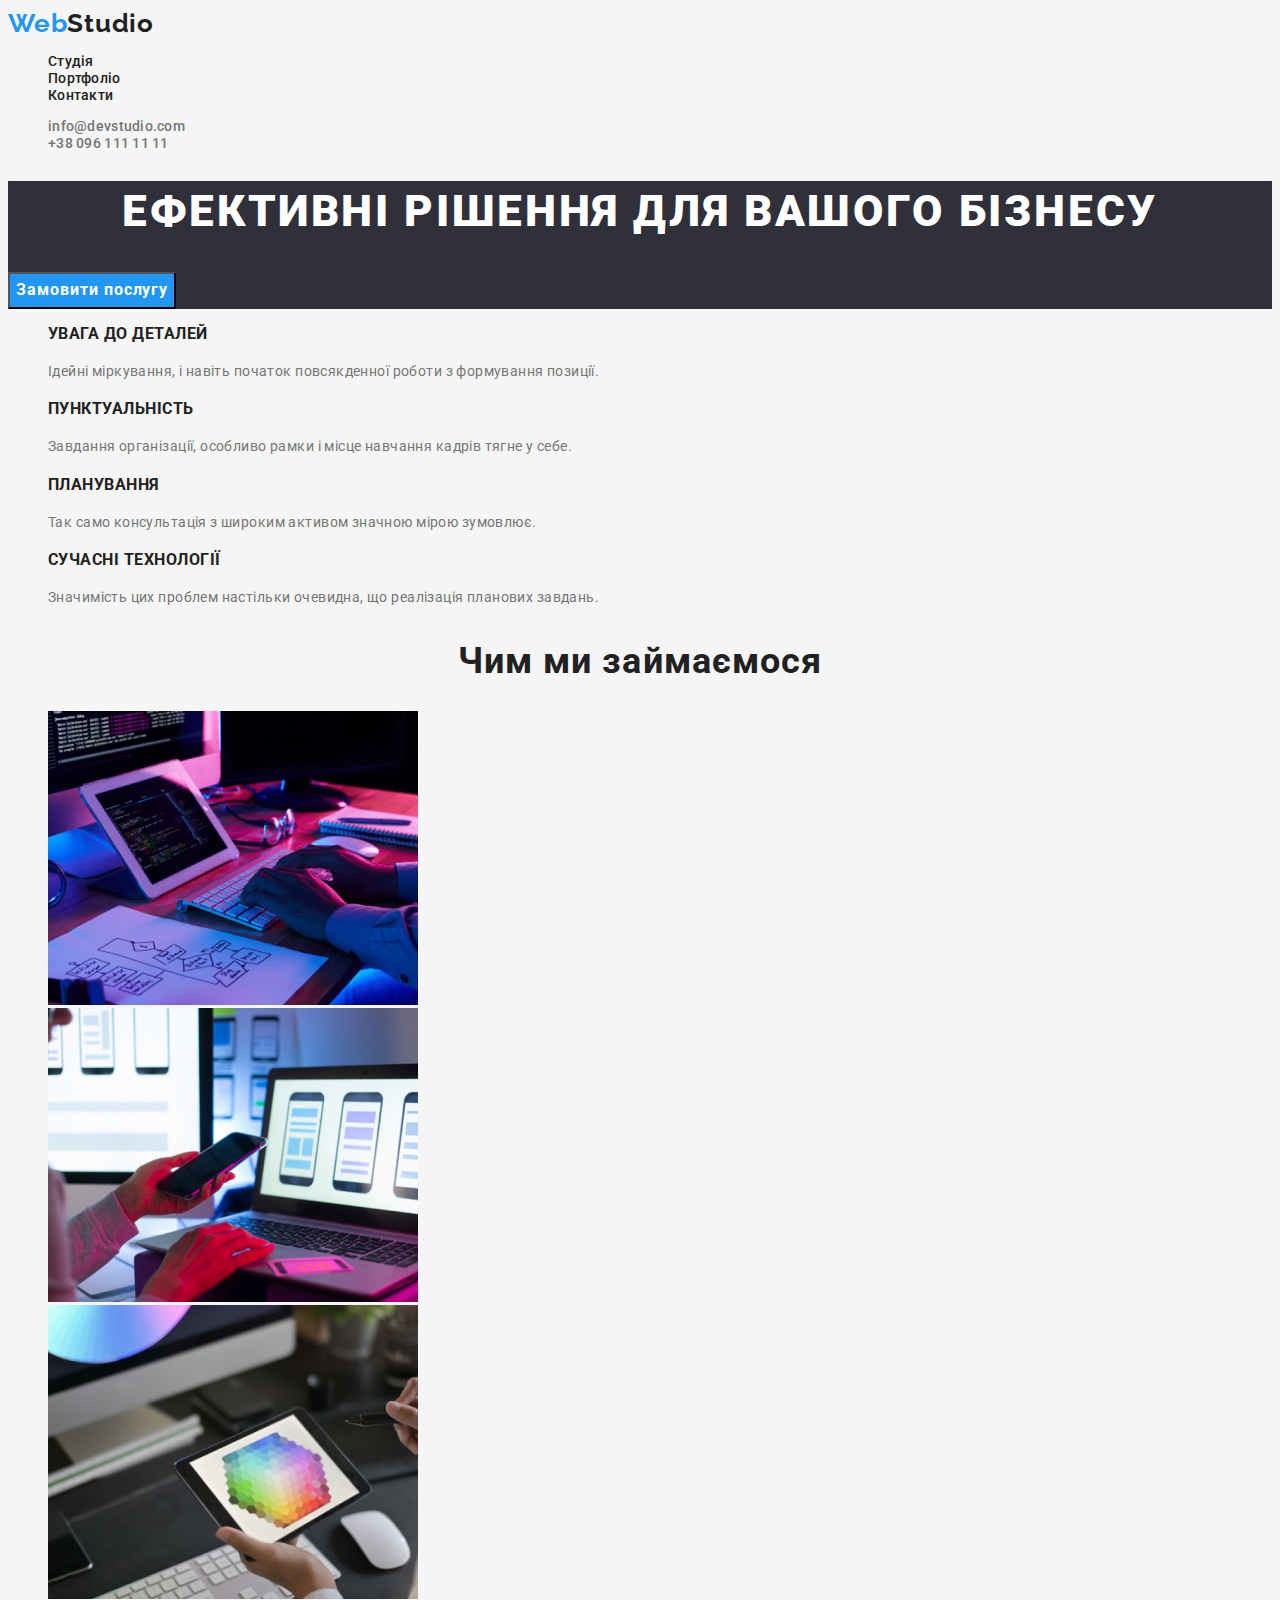
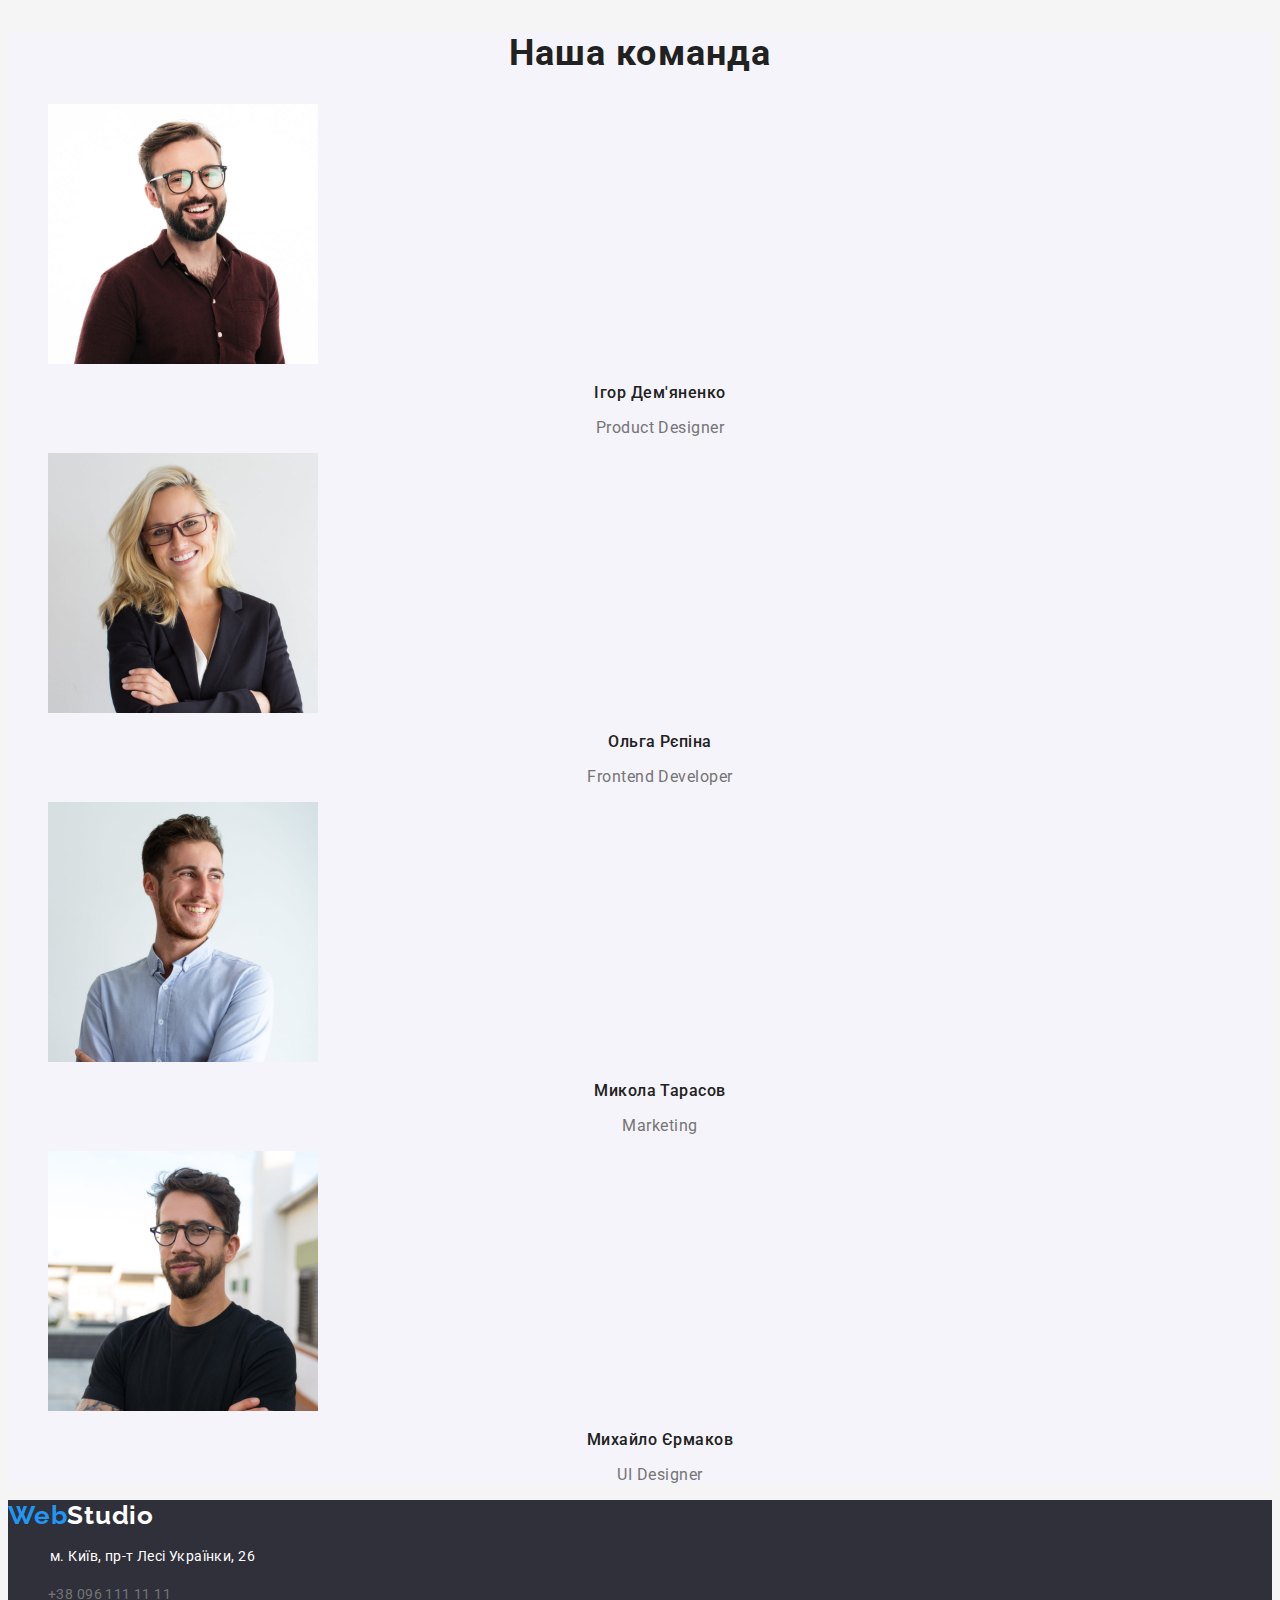
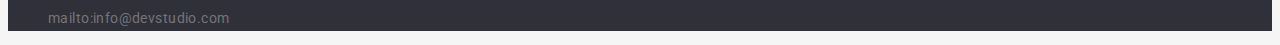
<file: index.html>
<!DOCTYPE html>
<html lang="uk">
<head>
    <meta charset="UTF-8">
    <meta http-equiv="X-UA-Compatible" content="IE=edge">
    <meta name="viewport" content="width=device-width, initial-scale=1.0">
    <title>WebStudio</title>
    <!-- Fonts -->
    <link rel="preconnect" href="https://fonts.googleapis.com">
    <link rel="preconnect" href="https://fonts.gstatic.com" crossorigin>
    <link href="https://fonts.googleapis.com/css2?family=Raleway:wght@700&family=Roboto:wght@400;500;700;900&display=swap"
        rel="stylesheet">

        <!-- Custom styles -->
    <link rel="stylesheet" href="./css/styles.css">
</head>
<body class="page">
    <header class="header">
        <nav class="site-nav ">
            <a class="logo" href="./index.html"><span class="web-link">Web</span>Studio
            </a>

            <ul class="list">
                <li>
                    <a class="link link-active" href="./index.html">Студія</a>
                </li>
                <li>
                    <a class="link" href="./portfolio.html">Портфоліо</a>
                </li>
                <li>
                    <a class="link" href="">Контакти</a>
                </li>
            </ul>

            <ul class="list">
                <li class="item">
                    <a class="link-contacts" href="mailto:info@devstudio.com">info@devstudio.com</a>
                </li>
                <li class="item">
                    <a class="link-contacts" href="tel:+380961111111">+38 096 111 11 11
                        
                    </a>
                </li>
            </ul>
        </nav>
    </header>

    <main class="main">
       <!-- Hero -->
        <section class="hero">
        
            <h1 class="hero-tittle">Ефективні рішення для вашого бізнесу</h1>
            <button class="hero-button" type="button">Замовити послугу</button>
            
        </section>
<!--Features-->

        <section class="feat">
            <h2 hidden>Особливості</h2>
            <ul class="list">
                <li>
                    <h3 class="feat-tittle">УВАГА ДО ДЕТАЛЕЙ</h3>
                    <p class="feat-text">Ідейні міркування, і навіть початок повсякденної роботи з формування позиції.</p>
                </li>
                <li>
                    <h3 class="feat-tittle">ПУНКТУАЛЬНІСТЬ</h3>
                    <p class="feat-text">Завдання організації, особливо рамки і місце навчання кадрів тягне у себе.</p>
                </li>
                <li>
                    <h3 class="feat-tittle">ПЛАНУВАННЯ</h3>
                    <p class="feat-text">Так само консультація з широким активом значною мірою зумовлює.</p>
                </li>
                <li>
                    <h3 class="feat-tittle">СУЧАСНІ ТЕХНОЛОГІЇ</h3>
                    <p class="feat-text">Значимість цих проблем настільки очевидна, що реалізація планових завдань.</p>
                </li>
            </ul>
        </section>
<!-- Work -->
        <section class="work">
            <h2 class="work-tittle">Чим ми займаємося</h2>

            <ul class="list">
                <li class="work-img"><img src="./images/activity/img-3.jpg" alt="Оформлення мобільного додатку" width="370" height="294"></li>
                <li class="work-img"><img src="./images/activity/img-1.jpg" alt="Учасник команди працює з планшетом,обирає кольорову палітру" width="370" height="294"></li>
                <li class="work-img"><img src="./images/activity/img-2.jpg" alt="Процес програмування" width="370" height="294"></li>
            </ul>
        </section>
<!--Our Team-->
        <section class="team">
            <h2 class="team-tittle">Наша команда</h2>
            <ul class="list">
                <li>
                    <img src="./images/team/img.jpg" alt="На фото Ігор Дем'яненко" width="270" height="260">
                        <h3 class="teammate">Ігор Дем'яненко</h3>
                        <p class="team-position">Product Designer</p>
                    
                </li>
                <li>
                    <img src="./images/team/img-1.jpg" alt="На фото Ольга Рєпіна" width="270" height="260">
                        <h3 class="teammate">Ольга Рєпіна</h3>
                        <p class="team-position">Frontend Developer</p>
                    
                </li>
                <li>
                    <img src="./images/team/img-2.jpg" alt="На фото Микола Тарасов" width="270" height="260">
                        <h3 class="teammate">Микола Тарасов</h3>
                        <p class="team-position">Marketing</p>
                    
                </li>
                <li>
                    <img src="./images/team/img-3.jpg" alt="На фото Михайло Єрмаков" width="270" height="260">
                        <h3 class="teammate">Михайло Єрмаков</h3>
                        <p class="team-position">UI Designer</p>
                    
                </li>
            </ul>
        </section>


    </main>

    <footer class="footer">
        <a class="footer-logo" href="./index.html"><span class="logo-blue">Web</span><span class="logo-white">Studio</span>
        </a>
        <address>
            <p class="address">
                м. Київ, пр-т Лесі Українки, 26
            </p>

            <ul class="list">
                <li><a class="footer-link" href="tel:+380961111111">+38 096 111 11 11</a></li>
                <li><a class="footer-link" href="mailto:info@devstudio.com">mailto:info@devstudio.com</a></li>
            </ul>
        </address>
    </footer>
</body>
</html>
</file>
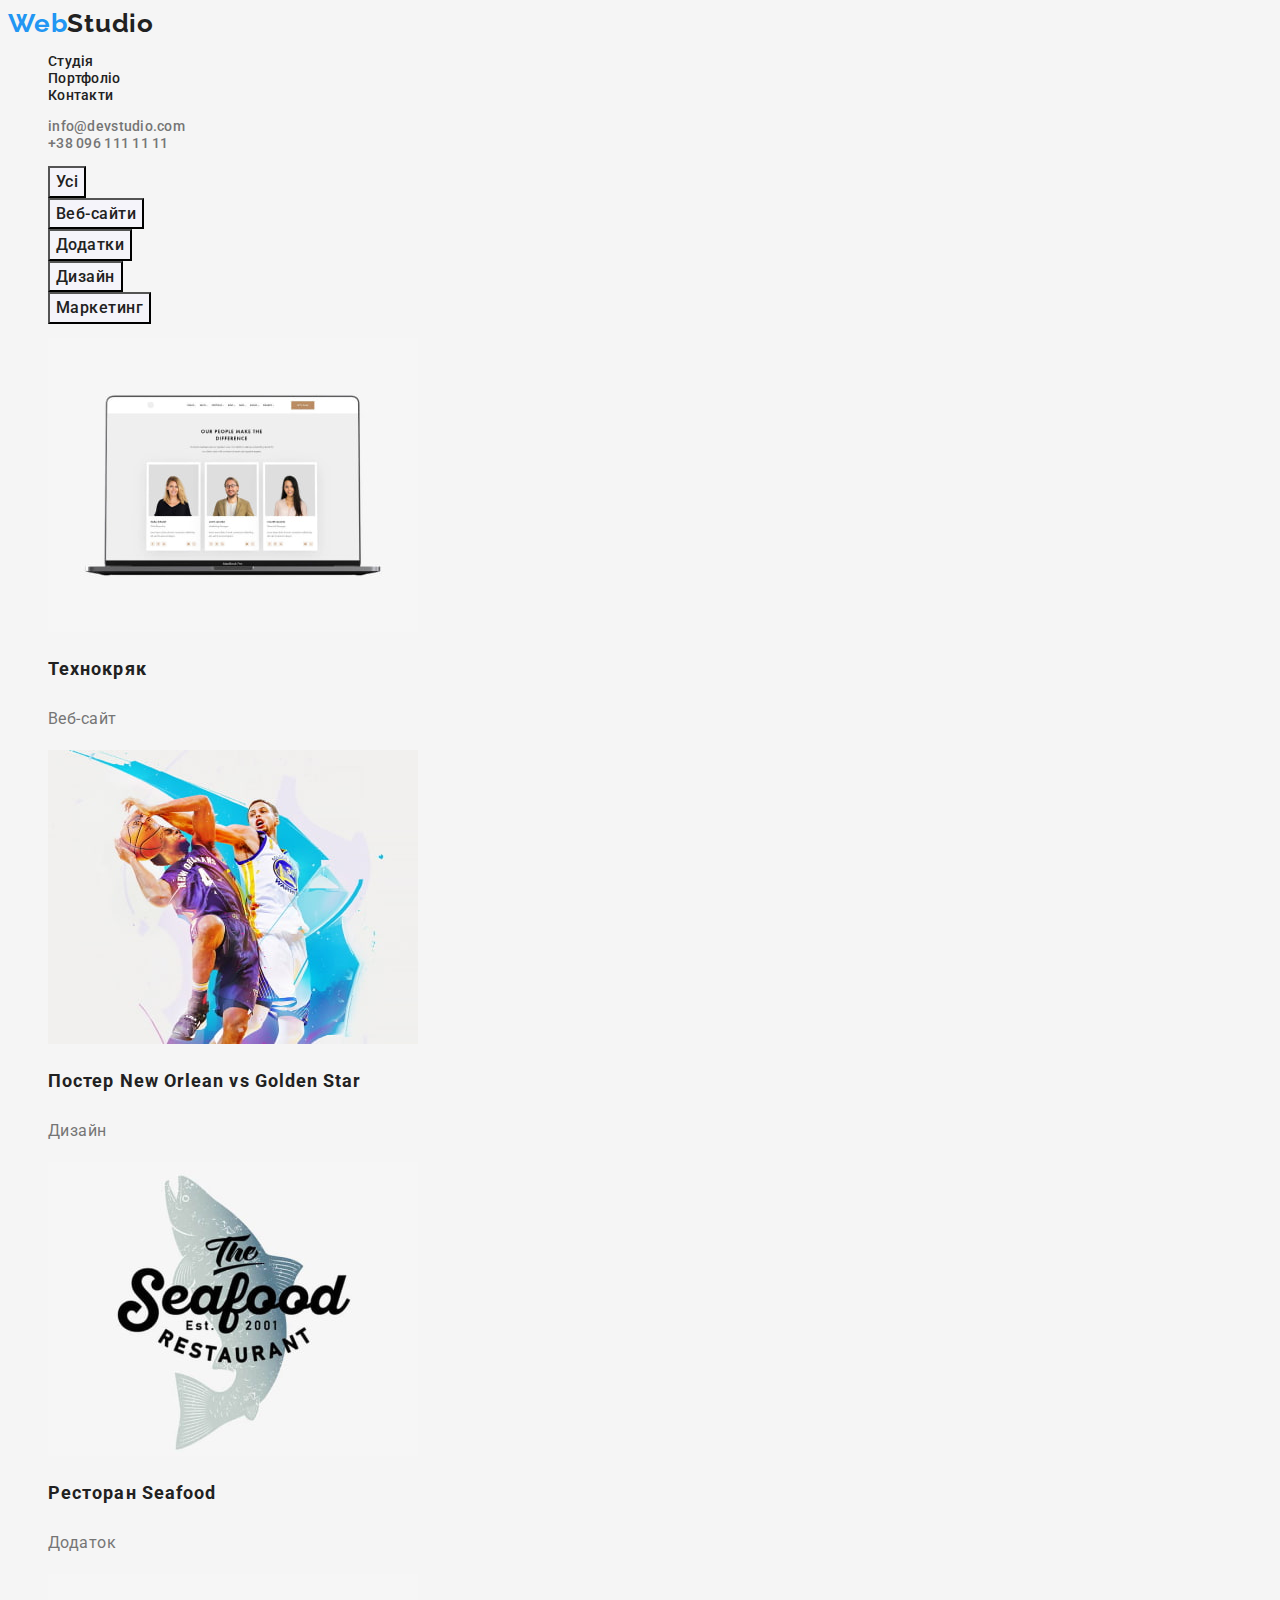
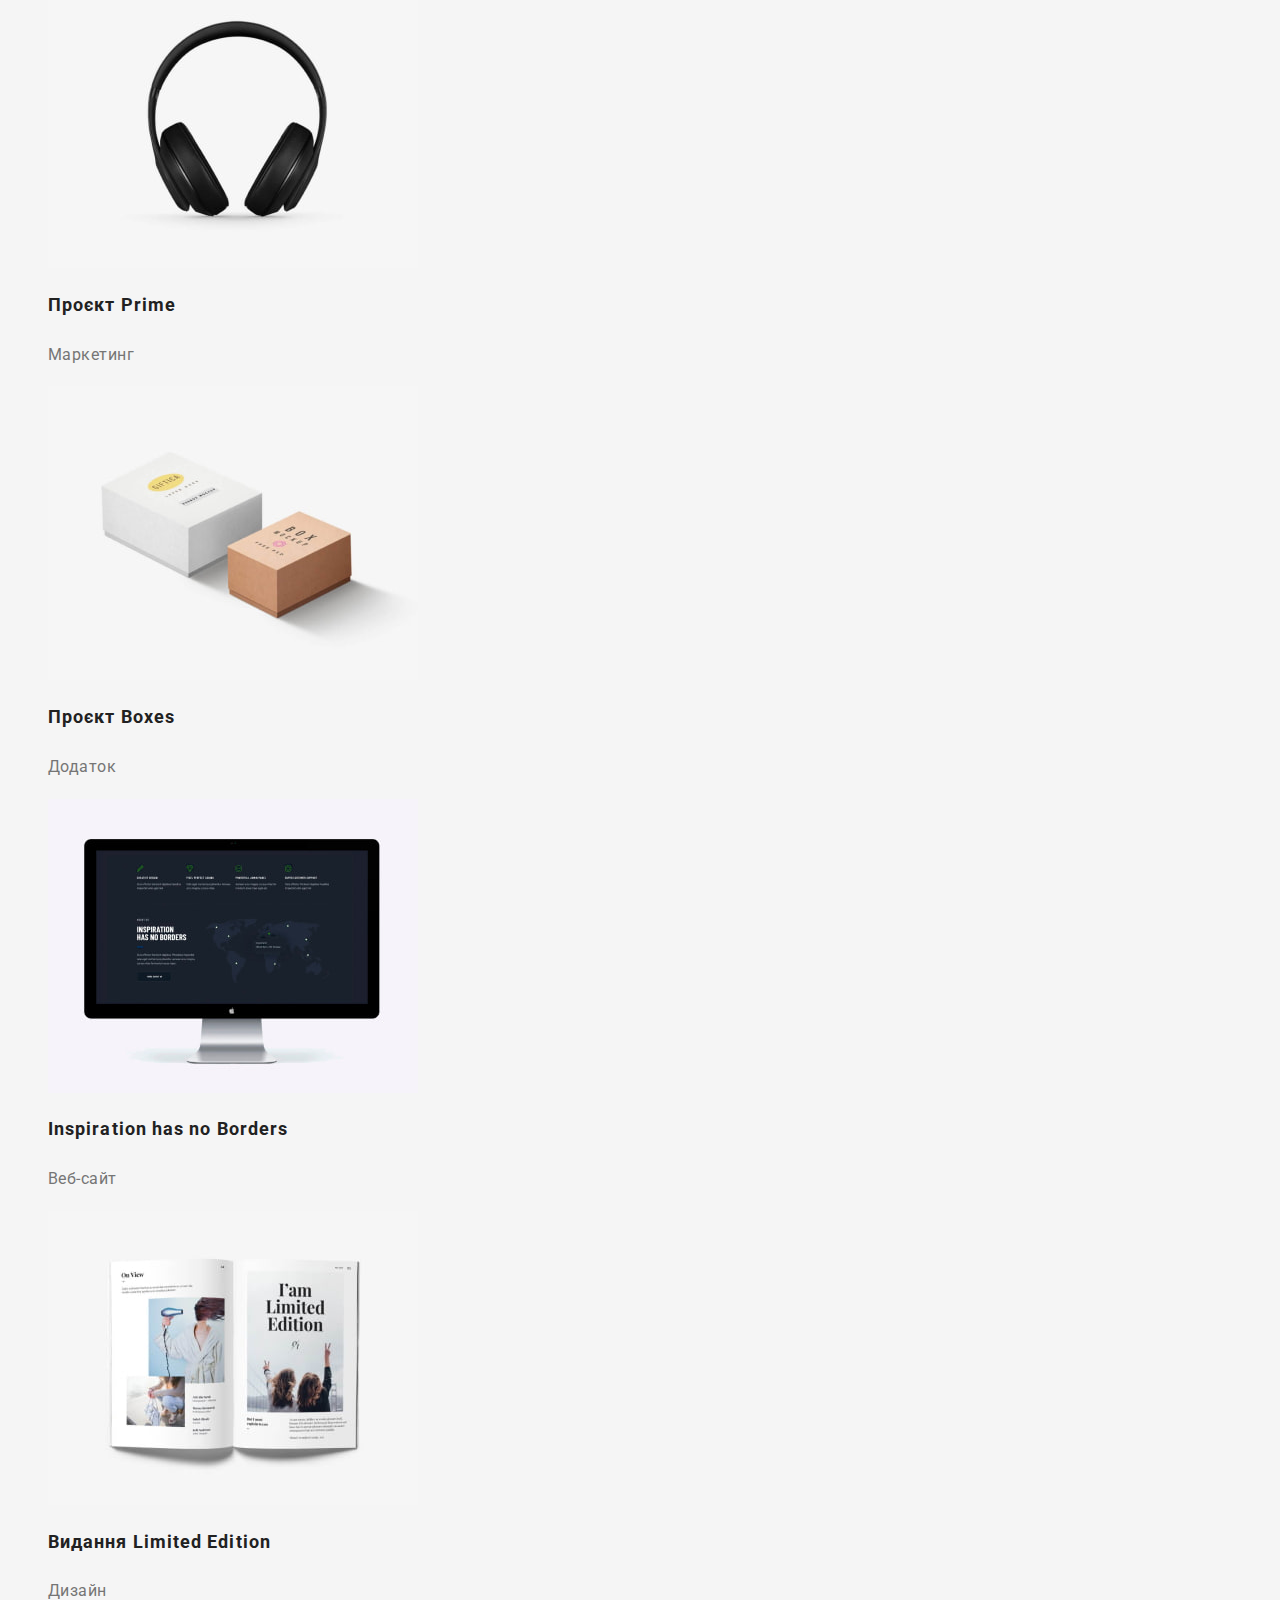
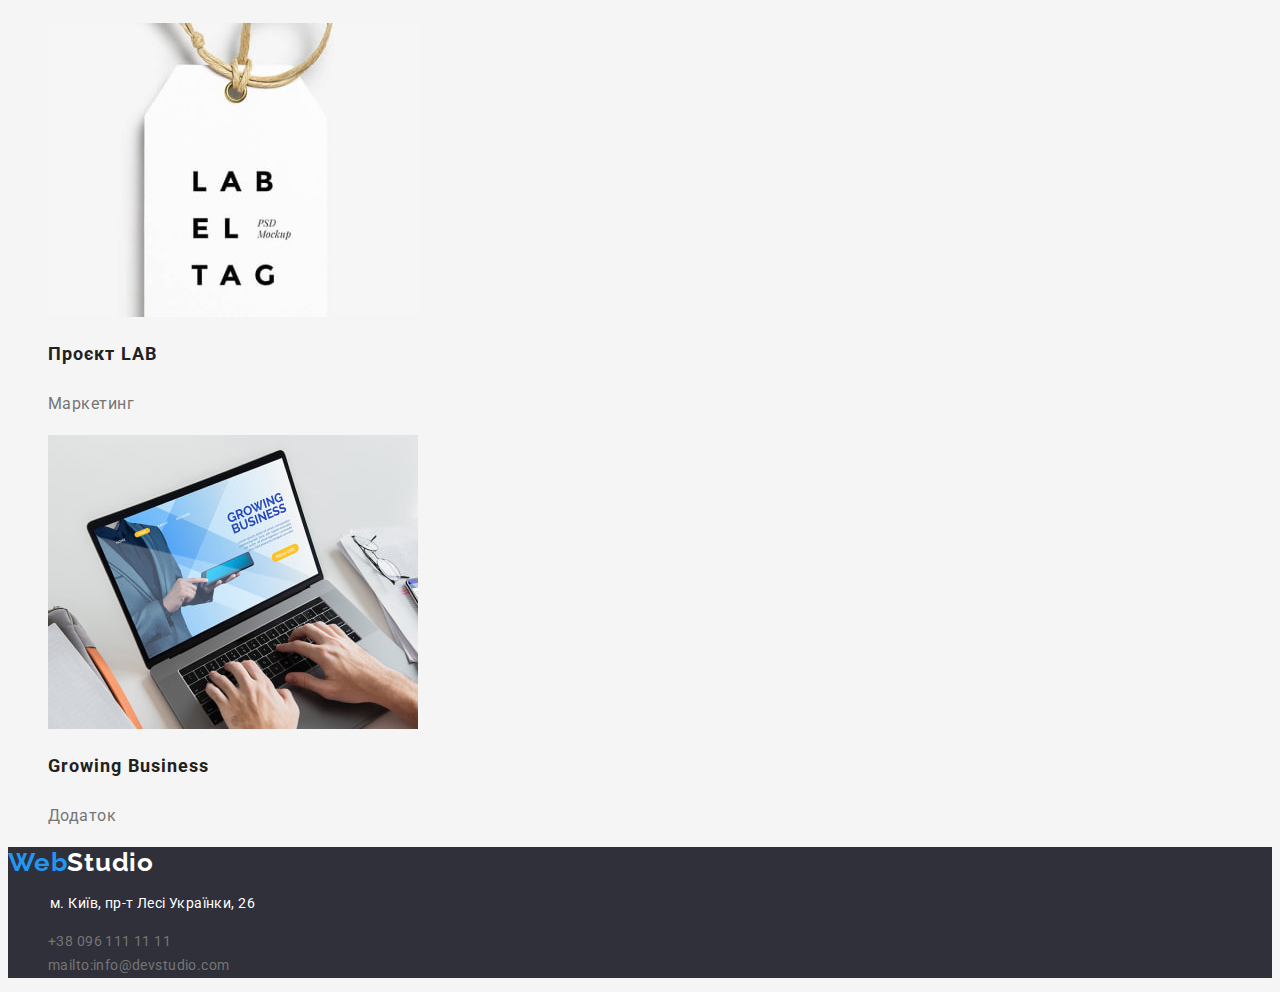
<file: portfolio.html>
<!DOCTYPE html>
<html lang="uk">

<head>
    <meta charset="UTF-8">
    <meta http-equiv="X-UA-Compatible" content="IE=edge">
    <meta name="viewport" content="width=device-width, initial-scale=1.0">
    <title>WebStudio</title>
    <link rel="preconnect" href="https://fonts.googleapis.com">
    <link rel="preconnect" href="https://fonts.gstatic.com" crossorigin>
    <link href="https://fonts.googleapis.com/css2?family=Raleway:wght@700&family=Roboto:wght@400;500;700;900&display=swap"
        rel="stylesheet">
    
    <link rel="stylesheet" href="./css/styles.css">
</head>

<body class="">
    <header class="header">
        <nav class="nav">
            <a class="logo" href="./index.html"><span class="web-link">Web</span>Studio
            </a>
    
           <ul class="list">
                <li class="list-item">
                    <a class="link" href="./index.html">Студія</a>
                </li>
                <li class="item">
                    <a class="link link-active" href="./portfolio.html">Портфоліо</a>
                </li>
                <li class="item">
                    <a class="link" href="">Контакти</a>
                </li>
            </ul>
    
            <ul class="list">
                <li class="item">
                    <a class="link-contacts" href="mailto:info@devstudio.com">info@devstudio.com</a>
                </li>
                <li class="item">
                    <a class="link-contacts" href="tel:+380961111111">+38 096 111 11 11
    
                    </a>
                </li>
            </ul>
        </nav>
    </header>


   <main>
    <section>
        <h1 hidden>Портфоліо</h1>
         <ul class="list">
        <li>
            <button class="main-button" type="button">Усі</button>
        </li>
        <li>
            <button class="main-button" type="button">Веб-сайти</button>
        </li>
        <li>
            <button class="main-button" type="button">Додатки</button>
        </li>
        <li>
            <button class="main-button" type="button">Дизайн</button>
        </li>
        <li>
            <button class="main-button" type="button">Маркетинг</button>
        </li>
    </ul>
    
    <ul class="list">
        <li class="list-item">
            <img src="./images/portfolio/img.jpg" alt="Дизайн Веб-Сайту">
            <h2 class="item-tittle">Технокряк</h2>
            <p class="item-text">Веб-сайт</p>
        </li>
        <li class="list-item">
            <img src="./images/portfolio/img-1.jpg" alt="Зображена гра в баскетбол" width="370">
            <h2 class="item-tittle">Постер New Orlean vs Golden Star</h2>
            <p class="item-text">Дизайн</p>
        </li>
        <li class="list-item">
            <img src="./images/portfolio/img-2.jpg" alt="Логотип ресторану Seafood" width="370">
            <h2 class="item-tittle">Ресторан Seafood</h2>
            <p class="item-text">Додаток</p>
        </li>
        <li class="list-item">
            <img src="./images/portfolio/img-3.jpg" alt="На фото-безпровідні навушники" width="370">
            <h2 class="item-tittle">Проєкт Prime</h2>
            <p class="item-text">Маркетинг</p>
        </li>
        <li class="list-item">
            <img src="./images/portfolio/img-4.jpg" alt="На малюнку 2 коробочки, біла та коричнева" width="370">
            <h2 class="item-tittle">Проєкт Boxes</h2>
            <p class="item-text">Додаток</p>
        </li>
        <li class="list-item">
            <img src="./images/portfolio/img-5.jpg" alt="На малюнку-головна сторінка сайту" width="370">
            <h2 class="item-tittle">Inspiration has no Borders</h2>
            <p class="item-text">Веб-сайт</p>
        </li>
        <li class="list-item">
            <img src="./images/portfolio/img-6.jpg" alt="На малюнку-каталог Limited Edition" width="370">
            <h2 class="item-tittle">Видання Limited Edition</h2>
            <p class="item-text">Дизайн</p>
        </li>
        <li class="list-item">
            <img src="./images/portfolio/img-7.jpg" alt="На малюнку-етикетка проекту">
            <h2 class="item-tittle">Проєкт LAB</h2>
            <p class="item-text">Маркетинг</p>
        </li>
        <li class="list-item">
            <img src="./images/portfolio/img-8.jpg" alt="Людина користується додатком через ноутбук" width="370">
            <h2 class="item-tittle">Growing Business</h2>
            <p class="item-text">Додаток</p>
        </li>
    </ul>
</section>
   </main>

    
    
    <footer class="footer">
        <a class="footer-logo" href="./index.html"><span class="logo-blue">Web</span><span class="logo-white">Studio</span>
        </a>
        <address>
            <p class="address">
                м. Київ, пр-т Лесі Українки, 26
            </p>
    
            <ul class="list">
                <li><a class="footer-link" href="tel:+380961111111">+38 096 111 11 11</a></li>
                <li><a class="footer-link" href="mailto:info@devstudio.com">mailto:info@devstudio.com</a></li>
            </ul>
        </address>
    </footer>
    </body>
    
    </html>
</file>
<file: css/styles.css>
:root {
    /* Fontf */
    --main-font: Roboto, sans-serif;
    --secondary-font: Raleway, sans-serif;


    /* Text colors */
    --main-txt-cl: #212121;
    --accent-txt-cl: #2196F3;
    --light-txt-cl: #FFFFFF;
    --grey-txt-cl: #757575;
    --grey-txt-cl-60: rgba(255, 255, 255, 0.6);


    /* Background colour */

    --main-bcg-cl: #F5F5F5;
    --accent-bgc-cl: #2196F3;
    --secondary-bgc-cl: #2F303A;
    --team-bdc-cl: #F5F4FA;





    /* Background colors */
}

body{
    font-family: var(--main-font);
    font-style: 400;
    font-size: 14px;
    letter-spacing: 0,03em;
    color: var(--main-txt-cl);
    background-color: var(--main-bcg-cl);

}

.link{
    text-decoration: none;
    color: inherit
}
.list{
    list-style: none;
}
    
/* =========
Header
============ */
.header{background-color:var(--main-bcg-cl);
}
.header .logo {
        font-family: 'Raleway';
        font-weight: 700;
        font-size: 26px;
        line-height: 1.2;
        /* identical to box height */
    
        letter-spacing: 0.03em;


}
.header{background-color: inherit;}
.header .logo{
        text-decoration: none;
        color: inherit
    }
    .header .logo .web-link{
        color: var(--accent-txt-cl);
    }
.header .link {
        font-weight: 500;
        
        line-height: 1.14;
        letter-spacing: 0.02em;
        text-decoration: none;
    
        color: var(--main-txt-cl);
}
.header .link:focus,
.header .link:hover,
.link .link-active:active{
    color: var(--accent-txt-cl);
}
.header .link .link-active{
    color: var(--accent-txt-cl);
}




.header .link-contacts{
        text-decoration: none;
        font-weight: 500;
        
        line-height: 1.14;
        letter-spacing: 0.02em;
    
        color: var(--grey-txt-cl);
}


.header .link-contacts:hover,
.header .link-contacts:focus{
    color: var(--accent-txt-cl);
}

/* Hero */

.hero{
    background-color: var(--secondary-bgc-cl);
}
.hero-tittle{
        font-family: 'Roboto';
        font-weight: 900;
        font-size: 44px;
        line-height: 1.4;
        /* or 136% */
    
        text-align: center;
        letter-spacing: 0.06em;
        text-transform: uppercase;
        color: var(--light-txt-cl);
}
.hero-button{
    cursor: pointer;
}
.hero-button{
        font-family: inherit;
        font-weight: 700;
        font-size: 16px;
        line-height: 1.9;
        /* identical to box height, or 188% */
    
        display: flex;
        align-items: center;
        text-align: center;
        letter-spacing: 0.06em;
        background-color: var(--accent-bgc-cl);
        color: var(--light-txt-cl);
       
}

/* Features */
.feat-tittle{
        font-family: 'Roboto';
        font-weight: 700;
        
        line-height: 1.14;
        letter-spacing: 0.03em;
        text-transform: uppercase;
        color: var(--main-txt-cl)
}

.feat-text{
         line-height: 1.7;
        /* or 171% */
    
        letter-spacing: 0.03em;
    
        color: var(--grey-txt-cl)
}

/* Work */
.work-tittle{
    font-family: 'Roboto';
        font-size: 36px;
        line-height: 42px;
        text-align: center;
        letter-spacing: 0.03em;
    
        color: var(--main-txt-cl)
}


/* Team */

.team{
    background-color: var(--team-bdc-cl);
}

.team-tittle{
        font-family: 'Roboto';
        font-size: 36px;
        line-height: 42px;
        text-align: center;
        letter-spacing: 0.03em;
        color: var(--main-txt-cl);
}
.teammate{
        font-weight: 500;
        font-size: 16px;
        line-height: 1.19;
        /* identical to box height */
    
        text-align: center;
        letter-spacing: 0.03em;
        color: var(--main-txt-cl);
}
.team-position{
        font-size: 16px;
        line-height: 1.19;
        /* identical to box height */
    
        text-align: center;
        letter-spacing: 0.03em;
    
        color: var(--grey-txt-cl)
        
}
.footer{
    background-color: var(--secondary-bgc-cl);
}

.footer .logo{
        font-family: 'Raleway';
        
        font-weight: 700;
        font-size: 26px;
        line-height: 1.19;
        /* identical to box height */
    
        letter-spacing: 0.03em;
}

/* Footer */
.footer{
    background-color: var(--secondary-bgc-cl);
}
.footer-logo{
        font-family: 'Raleway';
        
        font-weight: 700;
        font-size: 26px;
        line-height: 31px;
        /* identical to box height */
    
        letter-spacing: 0.03em;
        text-decoration: none;
}
.logo-blue{
    color: var(--accent-txt-cl);
}
.logo-white{
    color: var(--light-txt-cl);
}

.footer-link{
        text-decoration: none;
     
        font-style: normal;
        line-height: 1.71;
        /* or 171% */
    
        letter-spacing: 0.03em;
        color: var(--grey-txt-cl);
}
.footer .address{
            font-style: normal;
            line-height: 1.71;
            /* or 171% */
        
            letter-spacing: 0.03em;
            color: var(--light-txt-cl);
            padding-left: 42px;
        
}

/* Portfolio */

/* main */
       
.main-button:hover,
.main-button:focus{background-color: var(--accent-bgc-cl);
color: var(--light-txt-cl);}  
.main-button{
        font-family: inherit;
        font-weight: 500;
        font-size: 16px;
        line-height: 1.6;
        /* identical to box height, or 162% */
    
        text-align: center;
        letter-spacing: 0.03em;
        color: var(--main-txt-cl);
        background-color: var(--team-bdc-cl);
}

.item-tittle {
    font-family: 'Roboto';
    font-weight: 700;
    font-size: 18px;
    line-height: 2.1;
   

    letter-spacing: 0.06em;
    color: var(--main-txt-cl);
}

.item-text {
    font-size: 16px;
    line-height: 1.9;
    

    letter-spacing: 0.03em; 
    color: var(--grey-txt-cl);
}
</file>
